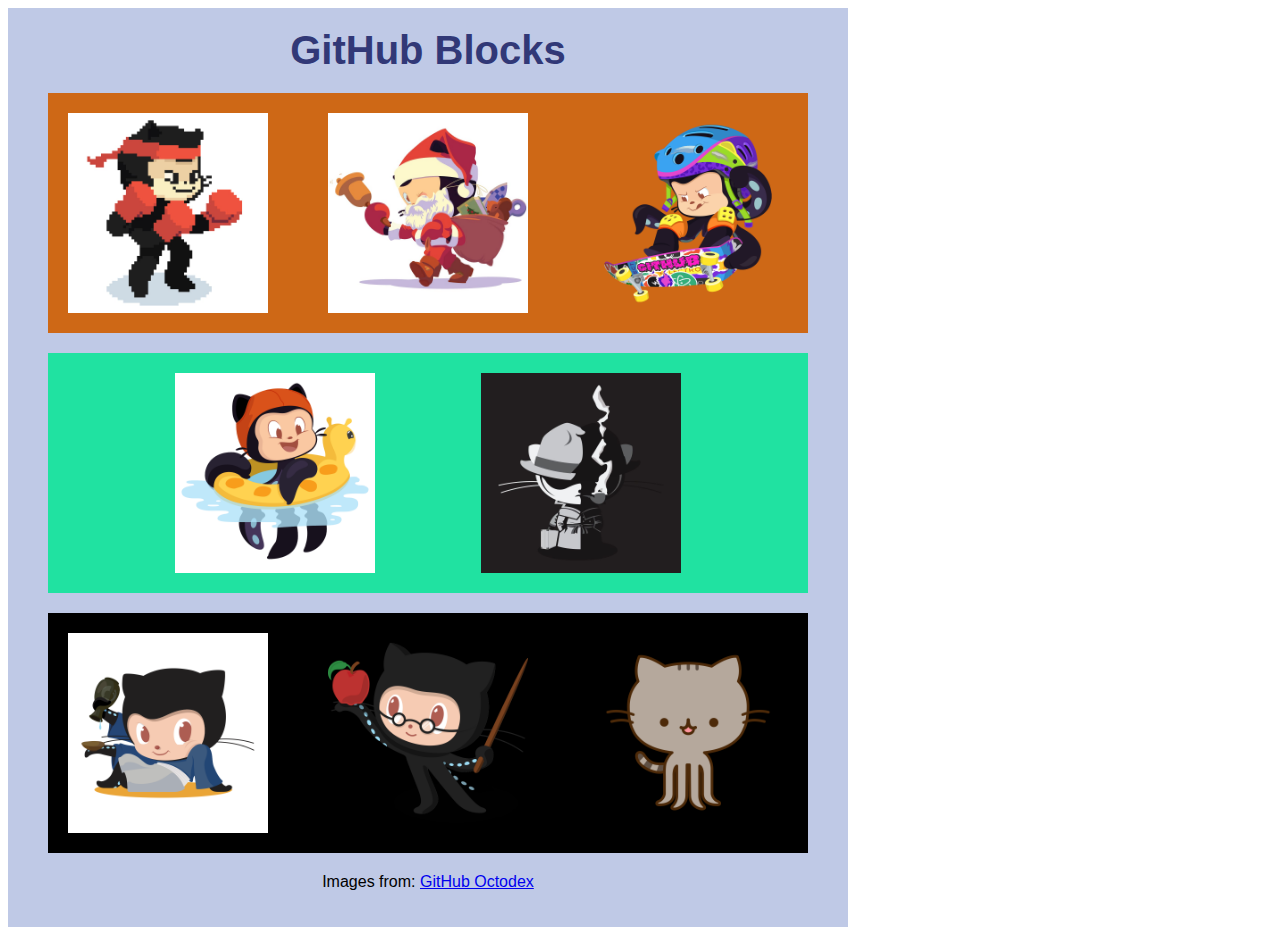
<file: css/Bloques-De-Github/index.html>
<!DOCTYPE html>
<html lang="en">
    <head>
        <meta charset="UTF-8">
        <meta http-equiv="X-UA-Compatible" content="IE=edge">
        <meta name="viewport" content="width=device-width, initial-scale=1.0">
        <title>GitHub Blocks</title>
        <link href="style.css" rel="stylesheet">
    </head>
    <body>
        <div class="container">
            <h1>GitHub Blocks</h1>
            <div class="lineaMorada">
                <img src="1.png" class="octocat" alt="cat1">
                <img src="2.png" class="octocat" alt="cat2">
                <img src="3.png" class="octocat" alt="cat3">
            </div>
            <div class="lineaVerde">
                <img src="4.png" class="octocat" alt="cat4">
                <img src="5.png" class="octocat" alt="cat5">    
            </div>
            <div class="lineaNegra">
                <img src="6.png" class="octocat" alt="cat6">
                <img src="7.png" class="octocat" alt="cat7">
                <img src="8.png" class="octocat" alt="cat8">
            </div>
            <p>Images from: <a href="https://octodex.github.com/">GitHub Octodex</a></p>
        </div>
    </body>
</file>
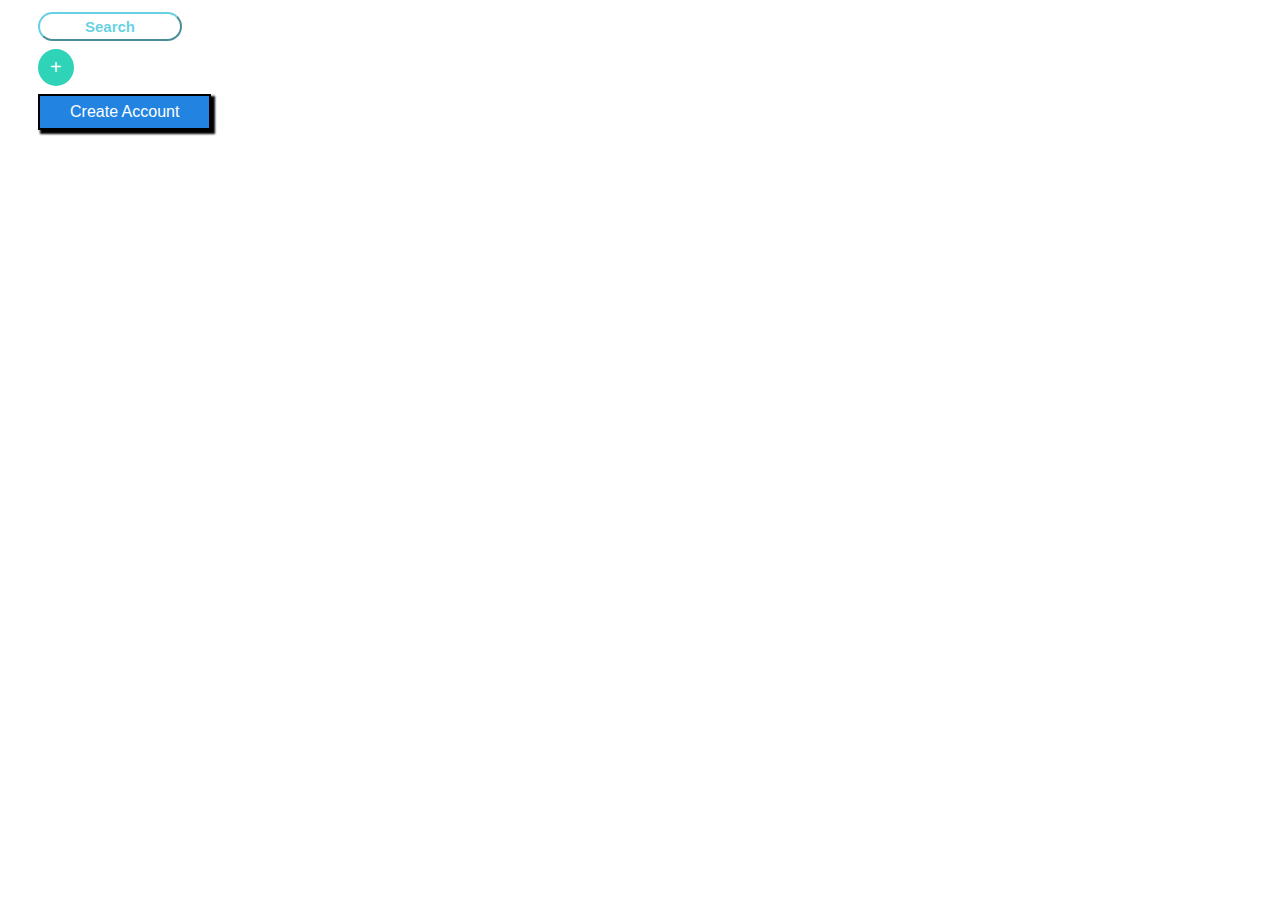
<file: css/boton/index.html>
<!DOCTYPE HTML>
<html lang="es">
<head>
	<title>Buttons</title>
	<link rel="stylesheet" type="text/css" href="style.css">
</head>
<body>
	<div>
		<div><button class="button1">Search</button></div>
		<div><button class="button2">+</button></div>
		<div><button class="button3">Create Account</button></div>
	</div>
</body>
</html>
</file>
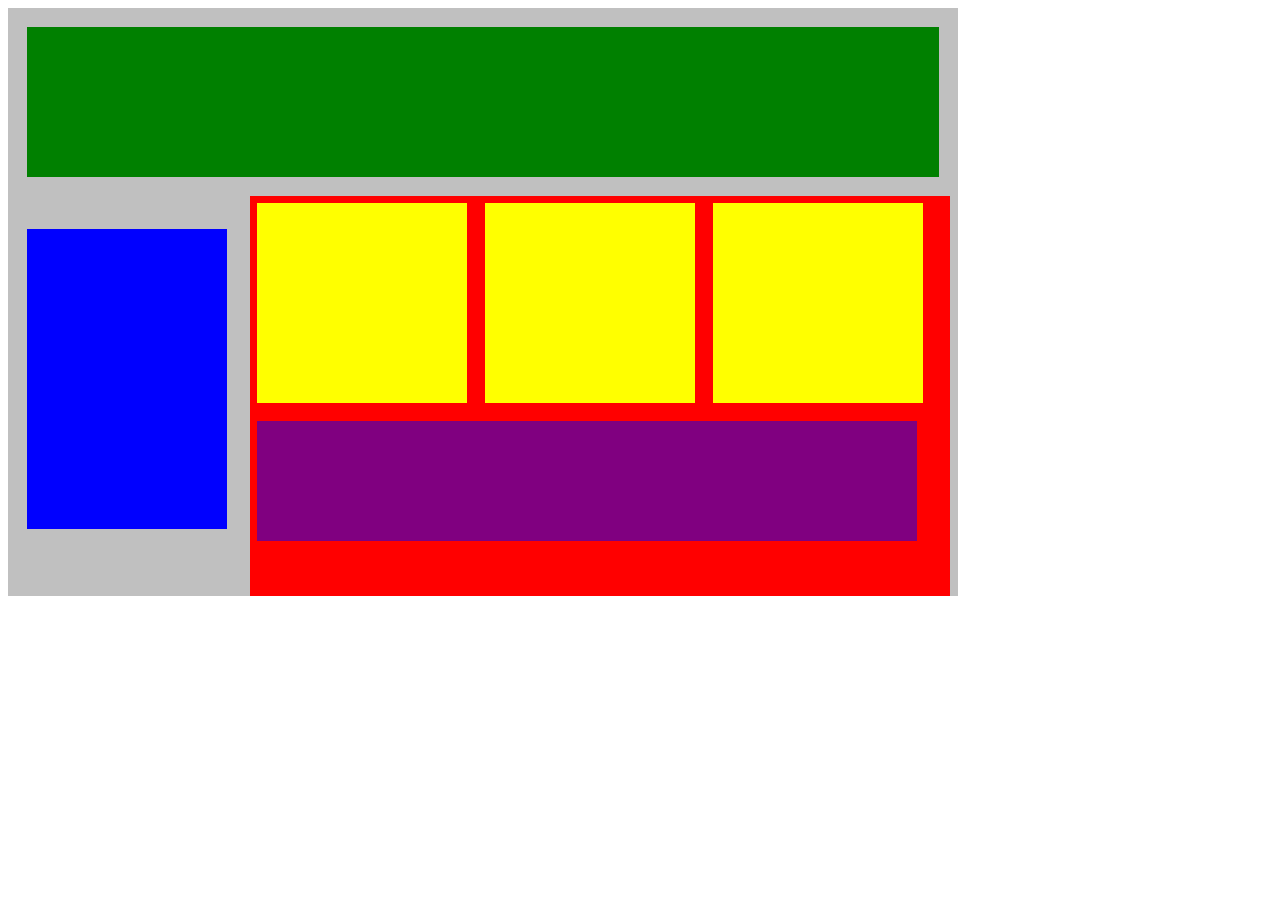
<file: css/button/index.html>
<!DOCTYPE html>
<html lang="en">
<head>
    <title>Posición de práctica</title>
    <link rel="stylesheet" type="text/css" href="a.css">
</head>
<body>
    <div class="container">
        <div class="top-nav"></div>
        <div class="side-nav"></div>
        <div class="main">
            <div class="sub-content"></div>
            <div class="sub-content"></div>
            <div class="sub-content"></div>
            <div id="advertisement"></div>
        </div>
    </div>
</body>
</html>
</file>
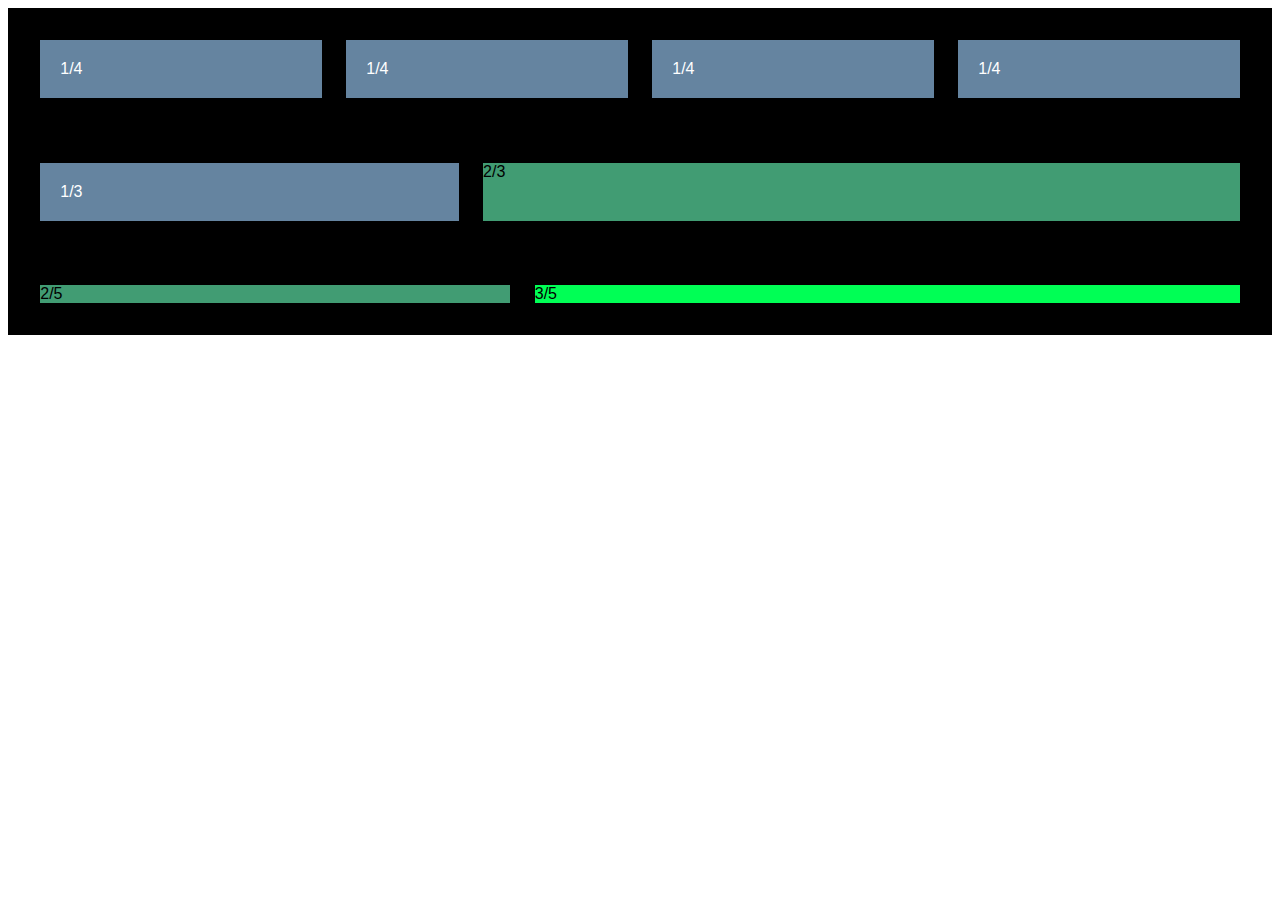
<file: css/columnas flex/index.html>
<!DOCTYPE html>
<html lang="en">
<head>
    <meta charset="UTF-8">
    <meta http-equiv="X-UA-Compatible" content="IE=edge">
    <meta name="viewport" content="width=device-width, initial-scale=1.0">
 <link rel="stylesheet" href="style.css">
</head>
<body>
    <div class="row">
        <div class="col">1/4</div>
        <div class="col">1/4</div>
        <div class="col">1/4</div>
        <div class="col">1/4</div>

    </div>
    <div class="row">
        <div class="col">1/3</div> 
        <div class="col-2">2/3</div>
    </div>
    <div class="row">
        <div class="col-2">2/5</div>
        <div class="col-3">3/5</div>
    </div>
</body>
</html>
</file>
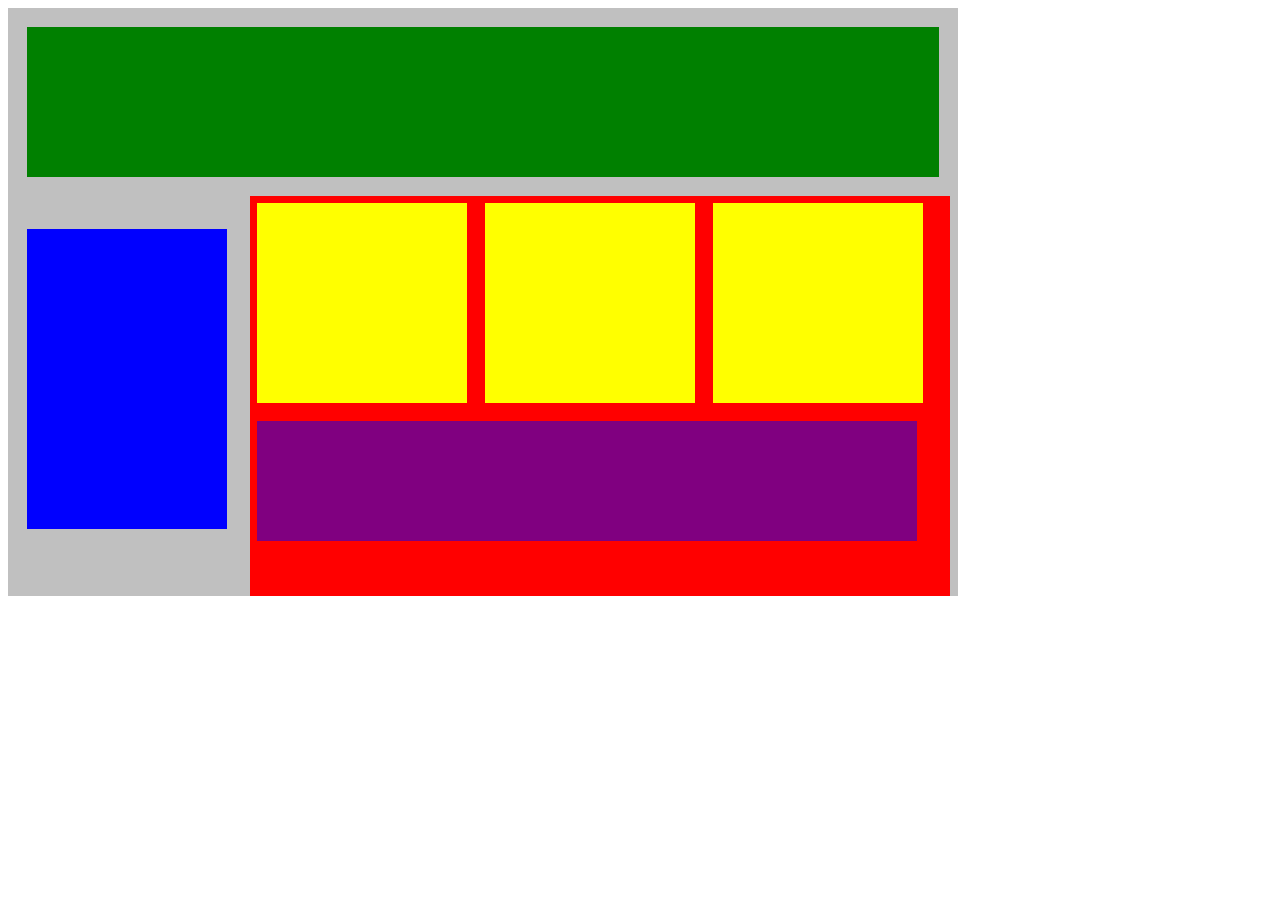
<file: css/flex bloques/index.html>
<!DOCTYPE html>
<html lang="en">
<head>
    <title>Posición de práctica</title>
    <link rel="stylesheet" type="text/css" href="style.css">
</head>
<body>
    <div class="container">
        <div class="top-nav"></div>
        <div class="side-nav"></div>
        <div class="main">
            <div class="sub-content"></div>
            <div class="sub-content"></div>
            <div class="sub-content"></div>
            <div id="advertisement"></div>
        </div>
    </div>
</body>
</html>
</file>
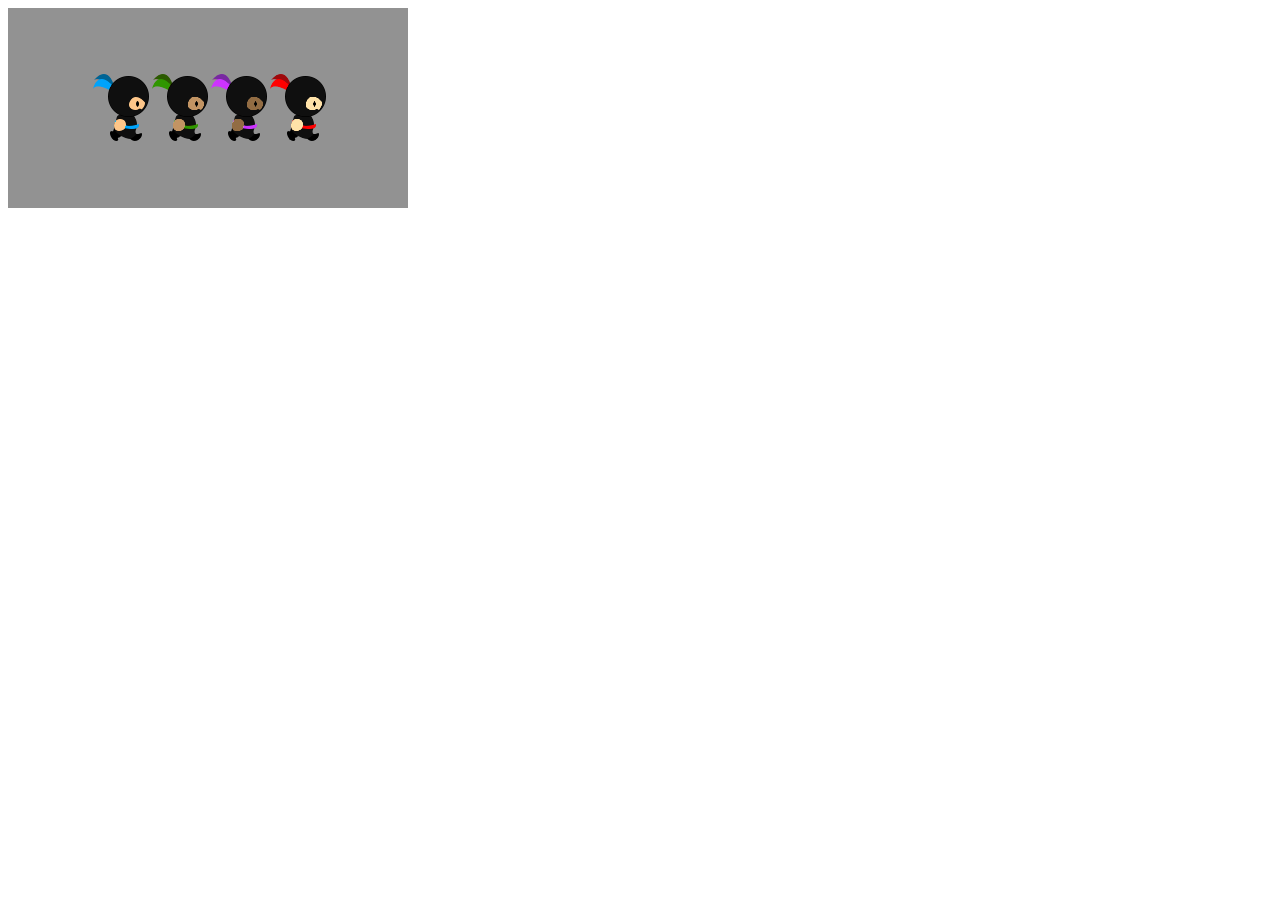
<file: css/justificar contenido/index.html>
<!DOCTYPE html>
<html lang="en">
<link rel="stylesheet" href="style.css">
<div id="dojo">
    <img src="blue.png" alt="blue ninja" >
    <img src="green.png" alt="green ninja" >
    <img src="purple.png" alt="purple ninja" >
    <img src="red.png" alt="red ninja" >
</div>
</file>
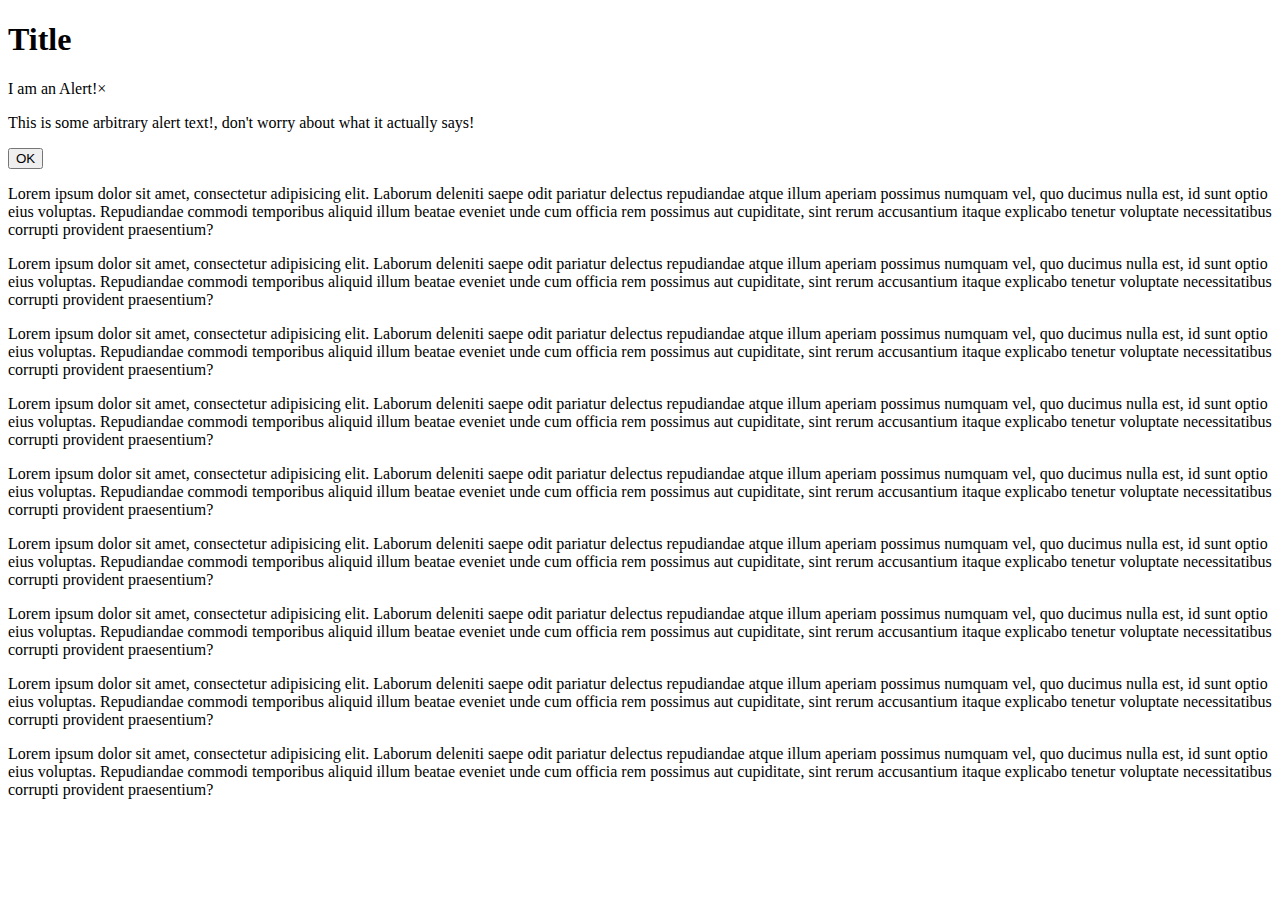
<file: css/positions/index.html>
<!DOCTYPE html>
<html>
<head>
  <meta charset="utf-8">
  <meta name="viewport" content="width=device-width">
  <title>JS Bin</title>
</head>
<body>
  <div class="container">
    <h1>Title</h1>
    <div id="message">
      <div class="header"><span>I am an Alert!</span><span>×</span></div>
      <p>This is some arbitrary alert text!, don't worry about what it actually says!</p>
      <button>OK</button>
    </div>
    <p>Lorem ipsum dolor sit amet, consectetur adipisicing elit. Laborum deleniti saepe odit pariatur delectus repudiandae atque illum aperiam possimus numquam vel, quo ducimus nulla est, id sunt optio eius voluptas. Repudiandae commodi temporibus aliquid illum beatae eveniet unde cum officia rem possimus aut cupiditate, sint rerum accusantium itaque explicabo tenetur voluptate necessitatibus corrupti provident praesentium?</p>
    <p>Lorem ipsum dolor sit amet, consectetur adipisicing elit. Laborum deleniti saepe odit pariatur delectus repudiandae atque illum aperiam possimus numquam vel, quo ducimus nulla est, id sunt optio eius voluptas. Repudiandae commodi temporibus aliquid illum beatae eveniet unde cum officia rem possimus aut cupiditate, sint rerum accusantium itaque explicabo tenetur voluptate necessitatibus corrupti provident praesentium?</p>
    <p>Lorem ipsum dolor sit amet, consectetur adipisicing elit. Laborum deleniti saepe odit pariatur delectus repudiandae atque illum aperiam possimus numquam vel, quo ducimus nulla est, id sunt optio eius voluptas. Repudiandae commodi temporibus aliquid illum beatae eveniet unde cum officia rem possimus aut cupiditate, sint rerum accusantium itaque explicabo tenetur voluptate necessitatibus corrupti provident praesentium?</p>
    <p>Lorem ipsum dolor sit amet, consectetur adipisicing elit. Laborum deleniti saepe odit pariatur delectus repudiandae atque illum aperiam possimus numquam vel, quo ducimus nulla est, id sunt optio eius voluptas. Repudiandae commodi temporibus aliquid illum beatae eveniet unde cum officia rem possimus aut cupiditate, sint rerum accusantium itaque explicabo tenetur voluptate necessitatibus corrupti provident praesentium?</p>
    <p>Lorem ipsum dolor sit amet, consectetur adipisicing elit. Laborum deleniti saepe odit pariatur delectus repudiandae atque illum aperiam possimus numquam vel, quo ducimus nulla est, id sunt optio eius voluptas. Repudiandae commodi temporibus aliquid illum beatae eveniet unde cum officia rem possimus aut cupiditate, sint rerum accusantium itaque explicabo tenetur voluptate necessitatibus corrupti provident praesentium?</p>
    <p>Lorem ipsum dolor sit amet, consectetur adipisicing elit. Laborum deleniti saepe odit pariatur delectus repudiandae atque illum aperiam possimus numquam vel, quo ducimus nulla est, id sunt optio eius voluptas. Repudiandae commodi temporibus aliquid illum beatae eveniet unde cum officia rem possimus aut cupiditate, sint rerum accusantium itaque explicabo tenetur voluptate necessitatibus corrupti provident praesentium?</p>
    <p>Lorem ipsum dolor sit amet, consectetur adipisicing elit. Laborum deleniti saepe odit pariatur delectus repudiandae atque illum aperiam possimus numquam vel, quo ducimus nulla est, id sunt optio eius voluptas. Repudiandae commodi temporibus aliquid illum beatae eveniet unde cum officia rem possimus aut cupiditate, sint rerum accusantium itaque explicabo tenetur voluptate necessitatibus corrupti provident praesentium?</p>
    <p>Lorem ipsum dolor sit amet, consectetur adipisicing elit. Laborum deleniti saepe odit pariatur delectus repudiandae atque illum aperiam possimus numquam vel, quo ducimus nulla est, id sunt optio eius voluptas. Repudiandae commodi temporibus aliquid illum beatae eveniet unde cum officia rem possimus aut cupiditate, sint rerum accusantium itaque explicabo tenetur voluptate necessitatibus corrupti provident praesentium?</p>
    <p>Lorem ipsum dolor sit amet, consectetur adipisicing elit. Laborum deleniti saepe odit pariatur delectus repudiandae atque illum aperiam possimus numquam vel, quo ducimus nulla est, id sunt optio eius voluptas. Repudiandae commodi temporibus aliquid illum beatae eveniet unde cum officia rem possimus aut cupiditate, sint rerum accusantium itaque explicabo tenetur voluptate necessitatibus corrupti provident praesentium?</p>
  </div>
</body>
</html>
</file>
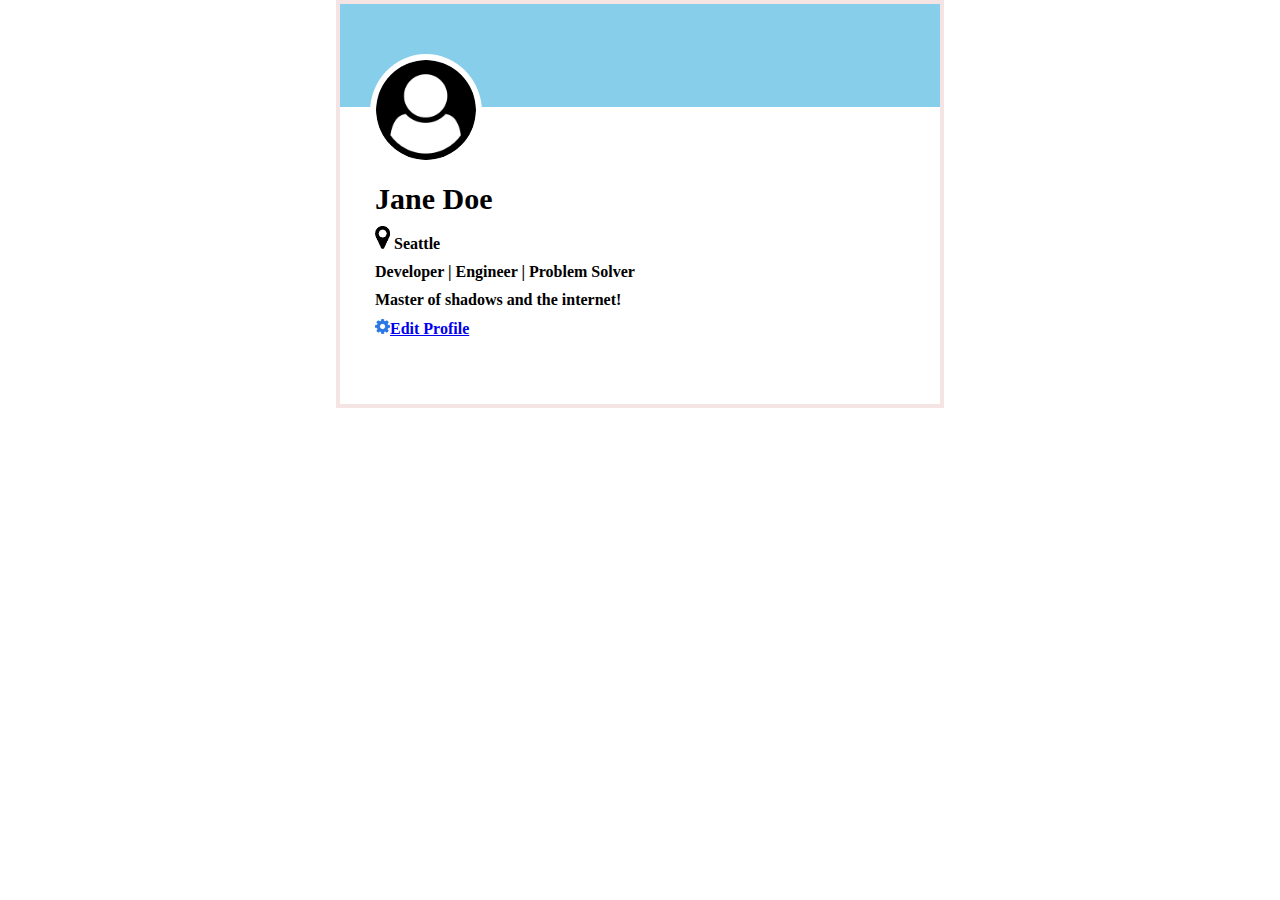
<file: css/tarjeta de usuario/index.html>
<!DOCTYPE html>
<html lang="en">
<head>
    <meta charset="UTF-8">
    <meta http-equiv="X-UA-Compatible" content="IE=edge">
    <meta name="viewport" content="width=device-width, initial-scale=1.0">
    <title>Tarjeta</title>
    <link rel="stylesheet" href="style.css">
</head>
<body>
    <div class="tarjeta-user">
        <div class="contenido-1"></div>
        <div class="icono"><img src="user-circle.png" alt="user-circle" width="100px"></div>
        
        <div class="contenido-2">
            <div class="nombre">Jane Doe</div>
            <div><img src="map-marker.png" alt="location" width="15px"> Seattle</div>
            <div>Developer | Engineer | Problem Solver</div>
            <div>Master of shadows and the internet!</div>
            <div><img src="gear.png" alt="gear" width="15px"><a href="#">Edit Profile</a></div>
        </div>
    </div>
</body>
</html>
</file>
<file: css/Bloques-De-Github/style.css>
* {
    font-family: sans-serif;
}

.container {
    width: 800px;
    margin: 0px;
    background-color: #bfc9e6;
    padding: 20px;
    text-align: center;
}

h1 {
    color: rgb(49, 56, 119);
    margin-top: 0px;
    margin-bottom: 20px;
    font-size: 40px;
    display: flex;
    justify-content: center;
}

img.octocat {
    height: 200px;
}

.lineaNegra {
    display: flex;
    justify-content: space-between;
    background-color: rgb(0, 0, 0);
    margin: 20px;
    padding: 20px;
}

.lineaVerde {
    display: flex;
    justify-content: space-evenly;
    background-color: rgb(32, 226, 161);
    margin: 20px;
    padding: 20px;
}
.lineaMorada {
    display: flex;
    justify-content: space-between;
    background-color: rgb(206, 104, 22);
    margin: 20px;
    padding: 20px;
}
</file>
<file: css/boton/style.css>
.button1 {
	background-color: transparent;
	color: rgba(83, 203, 224, 0.884);
	border-color: rgba(83, 203, 224, 0.884);
	border-radius: 20px;
	padding: 4px 45px;
	display: inline-block;
	font-size: 16px;
	margin: 4px 30px;
	cursor: pointer;
	font-size: 15px;
	font-weight: bold;
}
.button2 {
	background-color: rgb(47, 211, 184);
	border: none;
	color: white;
	padding: 7px 12px;
	display: inline-block;
	margin: 4px 30px;
	border-radius: 50%;
	cursor: pointer;
	font-size: 20px;
}
.button3 {
	background-color: #2284e0;
	color: rgb(255, 255, 255);
	padding: 7px 30px;
	display: inline-block;
	font-size: 16px;
	margin: 4px 30px;
	cursor: pointer;
	border: 2px solid black;
	box-shadow: 3px 3px 2px 1px black;
}
</file>
<file: css/button/a.css>
.container{
    display: inline-block;
    width: 950px;
    background-color: silver;
    margin: 0px auto;
}
.top-nav {
    display: block;
    margin: 2%;
    height: 150px;
    background-color: green;
}
.side-nav {
    display: inline-block;
    height: 300px;
    margin: 2%;
    width: 200px;
    background-color: blue;
}
.main {
    display: inline-block;
    height: 400px;
    width: 700px;
    background-color: red;
}
.sub-content {
    margin: 1%;
    display: inline-block;
    height: 200px;
    width: 210px;
    background-color: yellow;
}
#advertisement {
    display: inline-block;
    margin: 1%;
    height: 120px;
    width: 660px;
    background-color: purple;
}
</file>
<file: css/columnas flex/style.css>
.row{
    box-sizing: border-box;
  }

  body {
    font-family: -apple-system, BlinkMacSystemFont, "Segoe UI", Roboto, Helvetica,
      Arial, sans-serif, "Apple Color Emoji", "Segoe UI Emoji", "Segoe UI Symbol";
  }

  .row {
    background-color: #000000;
    display: flex;
    padding: 20px;
  }

  .col {
    background-color: #6584a0;
    padding: 20px;
    flex: 1;
    margin: 1%;
    color: white;
  }

  .col-2 {
    flex: 2;
    background-color: #419c73;
    margin: 1%;
  }
  .col-3 { flex: 3;
    background-color: #00ff55;
    margin: 1%;
  }
 26  
Columnas_Flex/index.html
</file>
<file: css/flex bloques/style.css>
.container{
    display: inline-block;
    width: 950px;
    background-color: silver;
    margin: 0px auto;
}
.top-nav {
    display: block;
    margin: 2%;
    height: 150px;
    background-color: green;
}
.side-nav {
    display: inline-block;
    height: 300px;
    margin: 2%;
    width: 200px;
    background-color: blue;
}
.main {
    display: inline-block;
    height: 400px;
    width: 700px;
    background-color: red;
}
.sub-content {
    margin: 1%;
    display: inline-block;
    height: 200px;
    width: 210px;
    background-color: yellow;
}
#advertisement {
    display: inline-block;
    margin: 1%;
    height: 120px;
    width: 660px;
    background-color: purple;
}
</file>
<file: css/justificar contenido/style.css>
#dojo {
    width: 400px;
    height: 200px;
    background-color: rgb(146, 146, 146);
    display: flex;
    align-items: center;
    justify-content: flex-start;
    justify-content: center;
}
</file>
<file: css/tarjeta de usuario/style.css>
*{
    margin: 0;
    padding: 0;
}

body{
    display: flex;
    justify-content: center;
}

.tarjeta-user{
    width: 600px;
    height: 400px;
    border: 4px solid rgb(245, 228, 228);
    display: flex;
    flex-direction: column;
    position: relative;

}

.contenido-1{
    flex: 1.3;
    background-color: skyblue;
}

.contenido-2{
    flex: 3;
    background-color: white;
    padding: 30px;
}

.contenido-2 div{
    padding: 5px;
    font-weight: bold;
}

.nombre{
    font-size: 30px;
    margin-top: 40px;
}

.icono{
    top: 50px;
    left: 30px;
    position: absolute;
    border: 6px solid rgb(255, 255, 255);
    border-radius: 50%;
}

.icono img{
    background-color: rgb(255, 255, 255);
    border-radius: 50%;
}
</file>
